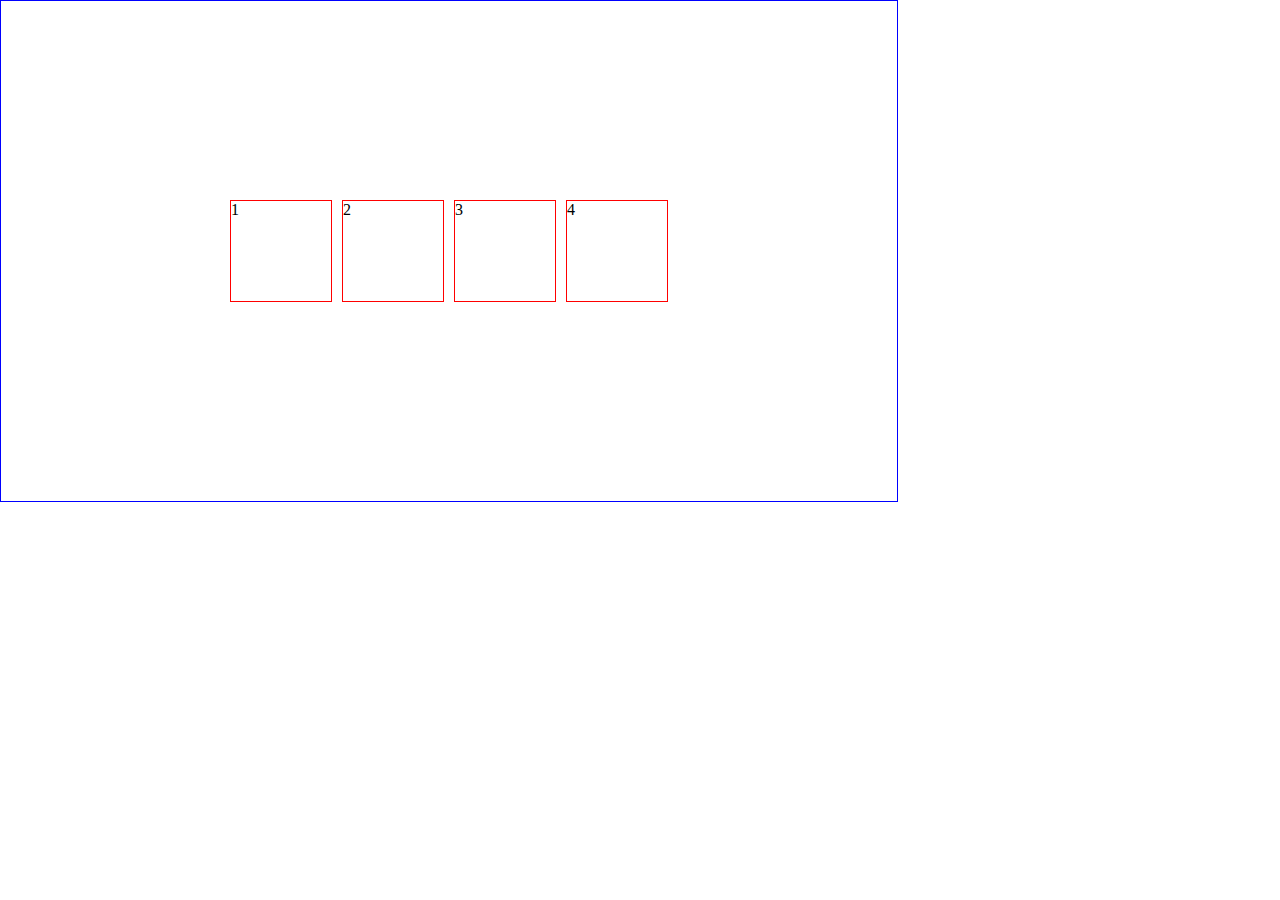
<file: index.html>
<!DOCTYPE html>
<html lang="en">
  <head>
    <meta charset="UTF-8" />
    <meta name="viewport" content="width=device-width, initial-scale=1.0" />
    <title>First Website</title>
    <link rel="stylesheet" href="style.css" />
    <!-- <style>
        div{
            background-color: yellow;
        }
    </style> -->
    <link href="" />
  </head>
  <body>
    <!-- <h1>Main heading</h1>
    <h2>
      Secondary heading
      <h3>Some heading</h3>
      <p>
        Lorem ipsum dolor, sit amet consectetur adipisicing elit. Sed, facere.
      </p>
    </h2>
    <h2>
      Secondary heading 2
      <h3>Some heading 2</h3>
      <p>
        Lorem ipsum dolor, sit amet consectetur adipisicing elit. Sed, facere.
      </p>
    </h2> -->

    <!-- <header>
      <nav>
        navbar
        <aside>sidebar</aside>
      </nav>
    </header>
    <main>
      <section>
        <article>article 1</article>
      </section>
    </main>
    <footer>footer</footer> -->

    <!-- <div></div>
    <p></p>
    <span></span> -->

    <!-- <form>
      <label for="name">Name</label>
      <input type="text" id="name" />
      <br>
      <label for="email">Email</label>
      <input type="email" id="email" />
      <br>
      <label for="address">Address</label>
      <textarea id="address"></textarea>
      <br>
      <button type="reset">Reset</button>
      <button type="submit">Submit</button>
    </form> -->

    <!-- <span>
      Lorem ipsum dolor sit amet consectetur adipisicing elit. Dolore omnis
      quoillum maiores quos earum consequatur ipsa. Exercitationem, iste aut.
    </span>

    <hr>
    <br>



    <span>Lorem ipsum dolor sit amet consectetur adipisicing elit. Id, in!</span> -->

    <!-- <table>
      <tr>
        <th>Name</th>
        <th>Email</th>
        <th>phone</th>
      </tr>
      <tr>
        <td>A</td>
        <td>a@a.com</td>
        <td>123</td>
      </tr>
      <tr>
        <td>B</td>
        <td>b@b.com</td>
        <td>456</td>
      </tr>
    </table> -->

    <!-- <ul type="square">
      <li>item 1</li>
      <li>item 2</li>
      <li>item 3</li>
      <li>item 4</li>
      <li>item 5</li>
    </ul>
    <ol type="A">
      <li>item 1</li>
      <li>item 2</li>
      <li>item 3</li>
      <li>item 4</li>
      <li>item 5</li>
    </ol>
    <dl>
        <dt>term 1</dt>
        <dd>definition 1</dd>
        <dt>term 2</dt>
        <dd>definition 2</dd>
        <dt>term 3</dt>
        <dd>definition 3</dd>
    </dl>

    <a href="https://google.com" target="_blank">Google</a>

    <img src="image.png" alt="leaf image" width="400" height="200">
    <video src="video.mp4" controls autoplay muted>
        video
    </video> -->

    <!-- <div id="first-div">
      Lorem ipsum, dolor sit amet consectetur adipisicing elit. Tempore delectus
      maxime sint, illo ab voluptatum sapiente et unde iusto quidem a voluptates
    </div>
    <div class="bold">
      Lorem ipsum, dolor sit amet consectetur adipisicing elit. Tempore delectus
      maxime sint, illo ab voluptatum sapiente et unde iusto quidem a voluptates
    </div>
    <p class="bold">
      Lorem ipsum, dolor sit amet consectetur adipisicing elit. Tempore delectus
      maxime sint, illo ab voluptatum sapiente et unde iusto quidem a voluptates
    </p> -->

    <!-- <div class="box-model">
      <p>
        Lorem ipsum dolor sit, amet consectetur adipisicing elit. Delectus
        corporis amet, fugit consectetur modi ipsum numquam ullam at accusantium
        facilis?
      </p>
    </div> -->

    <!-- <div>
        Lorem, ipsum dolor sit amet consectetur adipisicing elit. Veritatis omnis perspiciatis repellendus aperiam aliquam velit unde. Laboriosam, vitae earum quidem unde voluptates nobis, neque nam voluptatibus culpa, dicta ipsam ea doloremque maxime eum expedita ad qui nemo in dolores. Nobis officia maiores sed in placeat similique? Velit, debitis laborum maiores iure consectetur possimus porro ipsa corporis quas neque necessitatibus repellendus ratione voluptates. Optio cupiditate debitis, dolorum corporis ut nihil beatae molestiae amet repellat praesentium ratione. Tempore debitis impedit assumenda unde? Quam facilis nostrum cumque. Consectetur tempora eaque possimus facilis. Alias culpa provident a quaerat ad, animi enim maxime ex ducimus.
    </div> -->

    <!-- <p class="abs-unit">
      Lorem ipsum dolor sit amet consectetur adipisicing elit. Porro, in!
    </p>

    <br />
    <br />
    <div class="parent-div-rel">
      <div>
        <p class="rel-unit">
          Lorem ipsum dolor sit amet consectetur adipisicing elit. Quia quasi
          labore enim omnis consequatur cum et quisquam commodi quibusdam
          officia.
        </p>
      </div>
    </div> -->

    <!-- block elemnts -->
    <!-- <div>1</div>
    <div>2</div>
    <p>a</p>
    <p>b</p> -->

    <!-- inline elemnts -->
    <!-- <a href="">X</a>
    <a href="">Y</a>
    <span>Z</span>
    <span>Z</span> -->
    <!-- <img src="image.png" alt="leaf image" width="200" height="100" /> -->
    <!-- <p>
      Lorem ipsum, dolor sit amet consectetur adipisicing elit. Tenetur possimus
      amet a ad ipsum harum perspiciatis provident pariatur, explicabo at, nobis
      ipsa reprehenderit consequatur exercitationem. Eligendi quisquam soluta
      sequi voluptate.
    </p>
    <br />
    <p>
      Lorem ipsum, dolor sit amet consectetur adipisicing elit. Tenetur possimus
      amet a ad ipsum harum perspiciatis provident pariatur, explicabo at, nobis
      ipsa reprehenderit consequatur exercitationem. Eligendi quisquam soluta
      sequi voluptate. Lorem ipsum dolor sit amet consectetur, adipisicing elit.
      Nobis, saepe assumenda. Dolorum dolores commodi facilis quaerat eveniet
      fuga aut unde fugiat debitis quidem. Architecto tenetur quo, obcaecati
      minus asperiores recusandae minima sequi reprehenderit corrupti atque,
      nihil provident! A, reprehenderit accusamus suscipit accusantium velit
      dolorem adipisci iste maxime aspernatur sed? Laudantium, totam sit
      corporis, iste quod doloremque vitae, cupiditate aspernatur necessitatibus
      placeat maiores temporibus. Facilis iusto consequuntur quod ducimus quo.
      Tenetur temporibus blanditiis enim veritatis molestias vero impedit qui
      eligendi modi, velit excepturi quidem dolorum corrupti amet libero eveniet
      ratione sequi ad porro soluta eius ea nostrum neque! Consectetur dolorum
      totam sapiente sint distinctio eum. Voluptatum excepturi voluptates
      similique expedita vel perferendis temporibus dolores ab ratione eaque
      optio, minus consequatur praesentium? Saepe soluta consequuntur nam velit
      placeat quas veritatis esse culpa. Sunt error repudiandae consequatur
      perferendis debitis. Voluptas similique aspernatur nam
    </p> -->
    <!-- <div>
      <img src="image.png" alt="leaf image" width="200" height="100" />
    </div> -->
    
    <div class="container">
      <div class="box first-box">1</div>
      <div class="box second-box">2</div>
      <div class="box third-box">3</div>
      <div class="box fourth-box">4</div>
    </div>

  </body>
</html>
</file>
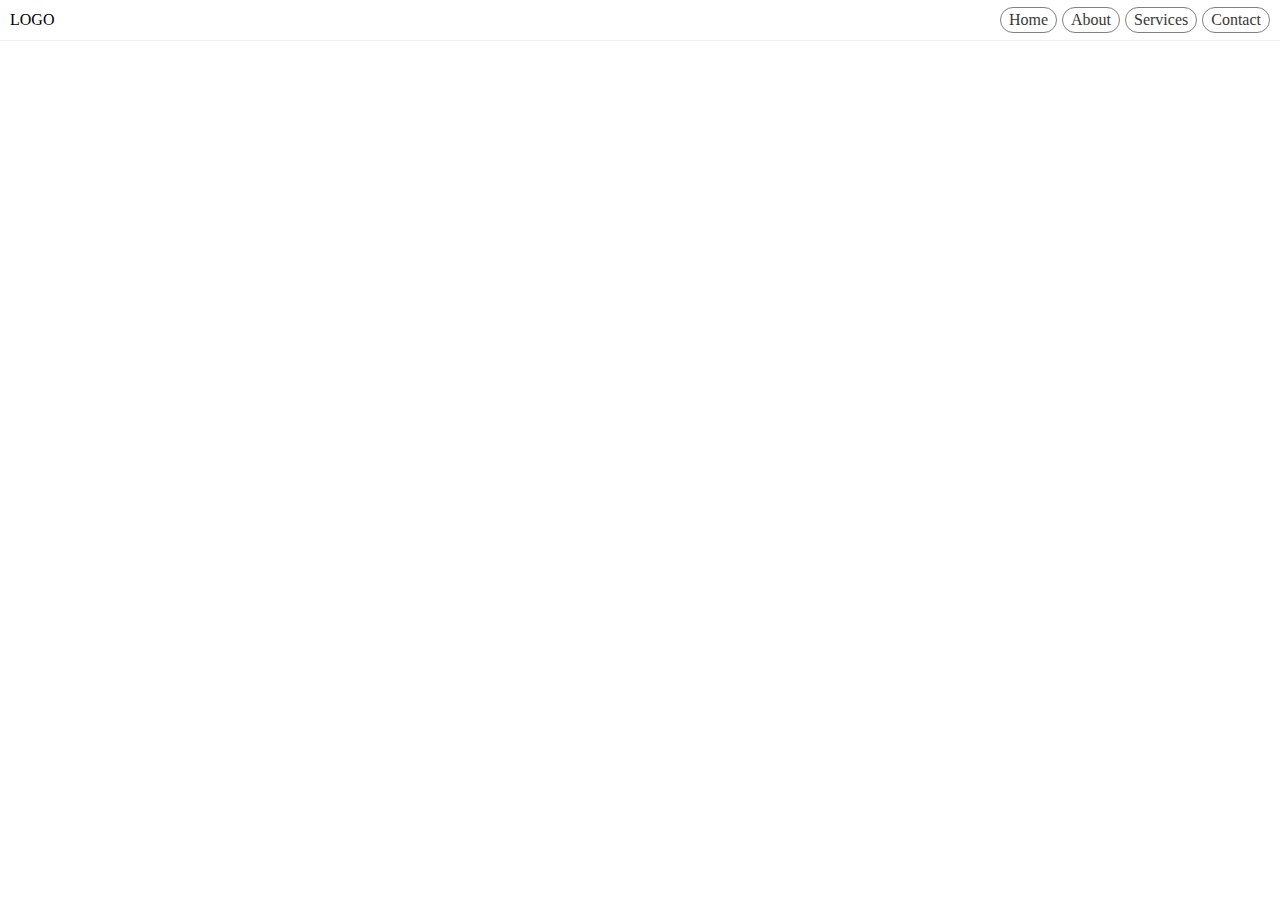
<file: navbar.html>
<!DOCTYPE html>
<html lang="en">
  <head>
    <meta charset="UTF-8" />
    <meta name="viewport" content="width=device-width, initial-scale=1.0" />
    <title>Navbar</title>
    <style>
      * {
        margin: 0;
        padding: 0;
        box-sizing: border-box;
      }

      .navbar {
        display: flex;
        justify-content: space-between;
        /* border: 1px solid black; */
        box-shadow: 0px 0.1px rgb(117, 114, 114);
        padding: 10px;
        align-items: center;
        height: 40px;
      }

      .links {
        display: flex;
        gap: 5px;
      }

      li {
        list-style: none;
        border: 1px solid gray;
        padding: 3px 8px;
        border-radius: 20px;
        cursor: pointer;
      }

      li a {
        text-decoration: none;
        color: rgb(56, 55, 55);
      }

      @media screen and (max-width: 500px) {
        .navbar {
          flex-direction: column;
          height: 65px;
        }
        .right {
          margin-top: 5px;
        }
      }
    </style>
    <!-- <script src="script.js"></script> -->
  </head>
  <body>
    <div class="navbar">
      <div>LOGO</div>
      <div class="right">
        <ul class="links">
          <li><a href="#">Home</a></li>
          <li><a href="#">About</a></li>
          <li><a href="#">Services</a></li>
          <li><a href="#">Contact</a></li>
        </ul>
      </div>
    </div>
    <script src="script.js"></script>
  </body>
</html>
</file>
<file: style.css>
/* universal selector */

* {
  margin: 0;
  padding: 0;
}

/* element selector */

/* div {
  background-color: black;
  color: aliceblue;
} */

/* id selector */

#first-div {
  font-style: italic;
  margin: 5px 0;
}

/* class selector */

.bold {
  font-weight: bold;
}

/* group selector */

/* .bold, #first-div{
    border: 1px solid red;
} */

/* body {
    margin: 10px;
    border: 1px solid red;
    width: fit-content;
    height: fit-content;
}

.box-model{
    margin: 10px;
    padding: 20px;
    width: 400px;
    height: 100px;
    border: 5px solid black;
}
.box-model>p{
    background-color: red;
    color: white;
} */

/* div{
    border: 1px solid red; 
    width: 300px;
    height: 300px;
    overflow-y: scroll;
} */

/* absolute units - px,cm,in */

/* .abs-unit{
    width: 100px;
    height: 100px;
} */
/* relative units - rem, em, vh, vw, % */

/* .rel-unit{
    width: 40%;
    height: 30%;
} */
/* html{
    font-size: 20px;
}
.rel-unit{
    font-size: 4rem;
} */

/* .parent-div-rel{
    font-size: 25px;
}
.rel-unit{
    font-size: 2em;
} */

/* div,p{
    background-color: blue;
    margin: 2px;
} */

/* img,a,span{
    background-color: blue;
    margin: 2px;
    color: aliceblue;
    display: inline-block;
    width: 100px;
} */

/* div {
  border: 1px solid red;
  width: 100px;
  height: 100px;
} */
/* img {
  position: fixed;
  left: 20px;
  top: 20px;
} */
/* img {
  position: relative;
  left: 20px;
  top: 20px;
} */
/* img {
  position: absolute;
  left: 20px;
  top: 20px;
} */
/* img {
  position: sticky;
  left: 20px;
  top: 10px;
} */

.container {
  border: 1px solid blue;
  width: 70vw;
  height: 500px;
  display: flex;
  gap: 10px;
  /* flex-direction: column; */
  justify-content: center;
  align-items: center;
  /* flex-wrap: wrap; */
}
.box {
  border: 1px solid red;
  width: 100px;
  height: 100px;
}
/* .first-box {
    flex-grow: 1;
}
.second-box {
    flex-grow: 2;
}
.third-box {
    flex-grow: 3;
}
.fourth-box {
    flex-grow: 4;
} */

@media screen and (min-width: 768px) and (max-width: 979px) { 
    .box{
        background-color: yellow;
    }
}

/* https://github.com/exewhyz/htmlcss406.git */
</file>
